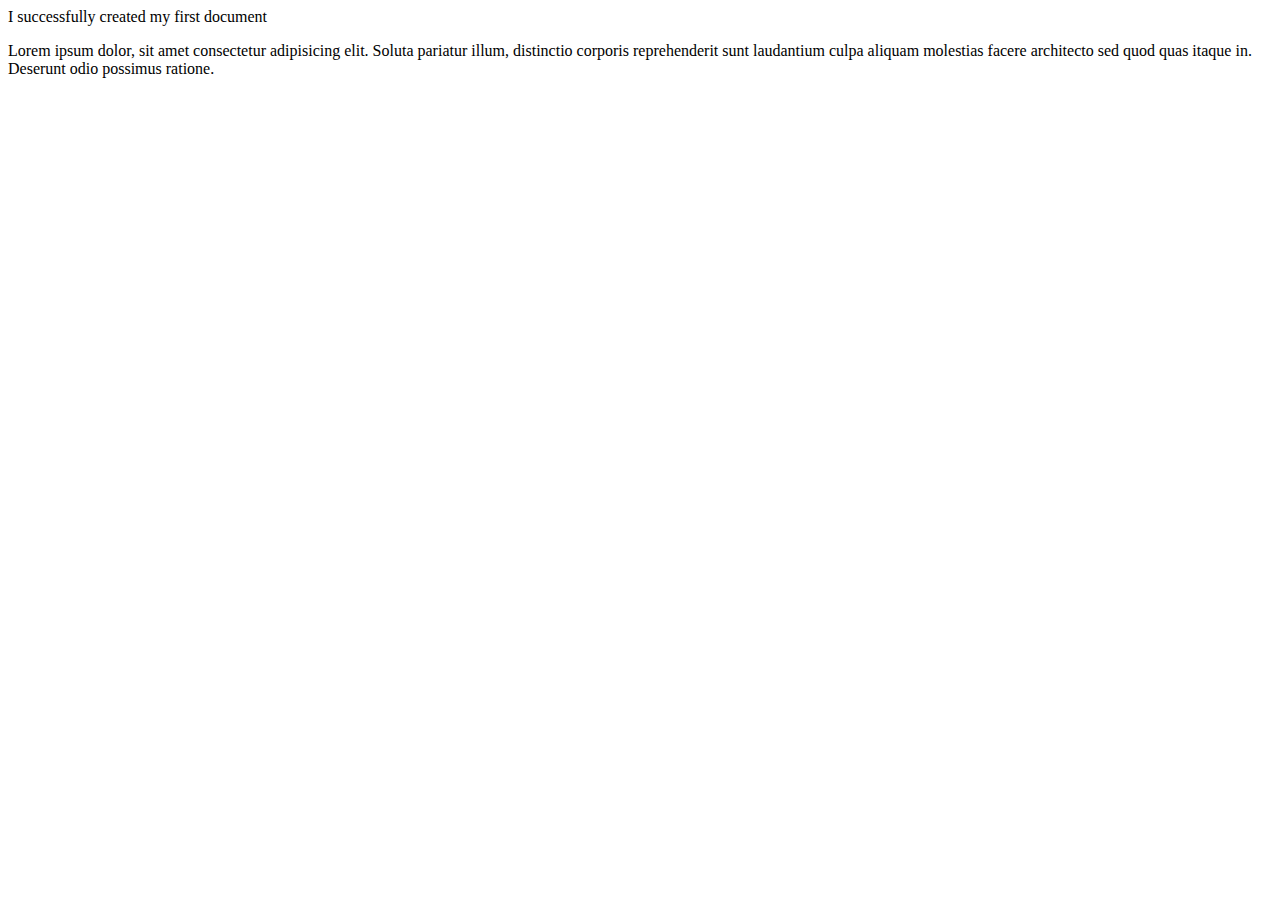
<file: html/index.html>
<!DOCTYPE html>
<html lang="en">
<head>
    <meta charset="UTF-8">
    <meta name="viewport" content="width=device-width, initial-scale=1.0">
    <title> My First HTML Document i</title>
</head>
<body>
    I successfully created my first document
    <p>Lorem ipsum dolor, sit amet consectetur adipisicing elit. Soluta pariatur illum, distinctio corporis reprehenderit sunt laudantium culpa aliquam molestias facere architecto sed quod quas itaque in. Deserunt odio possimus ratione.</p>
    <script>
        let c=35;
        function temp(c){
            let fah = (c*9/5)+32;
             fah=fah.toFixed(2)
            console.log(fah)
            return fah
        }
        temp(36)
        let num = 11.89999999;
        console.log(num.toFixed(2))
    </script>
</body>
</html>
</file>
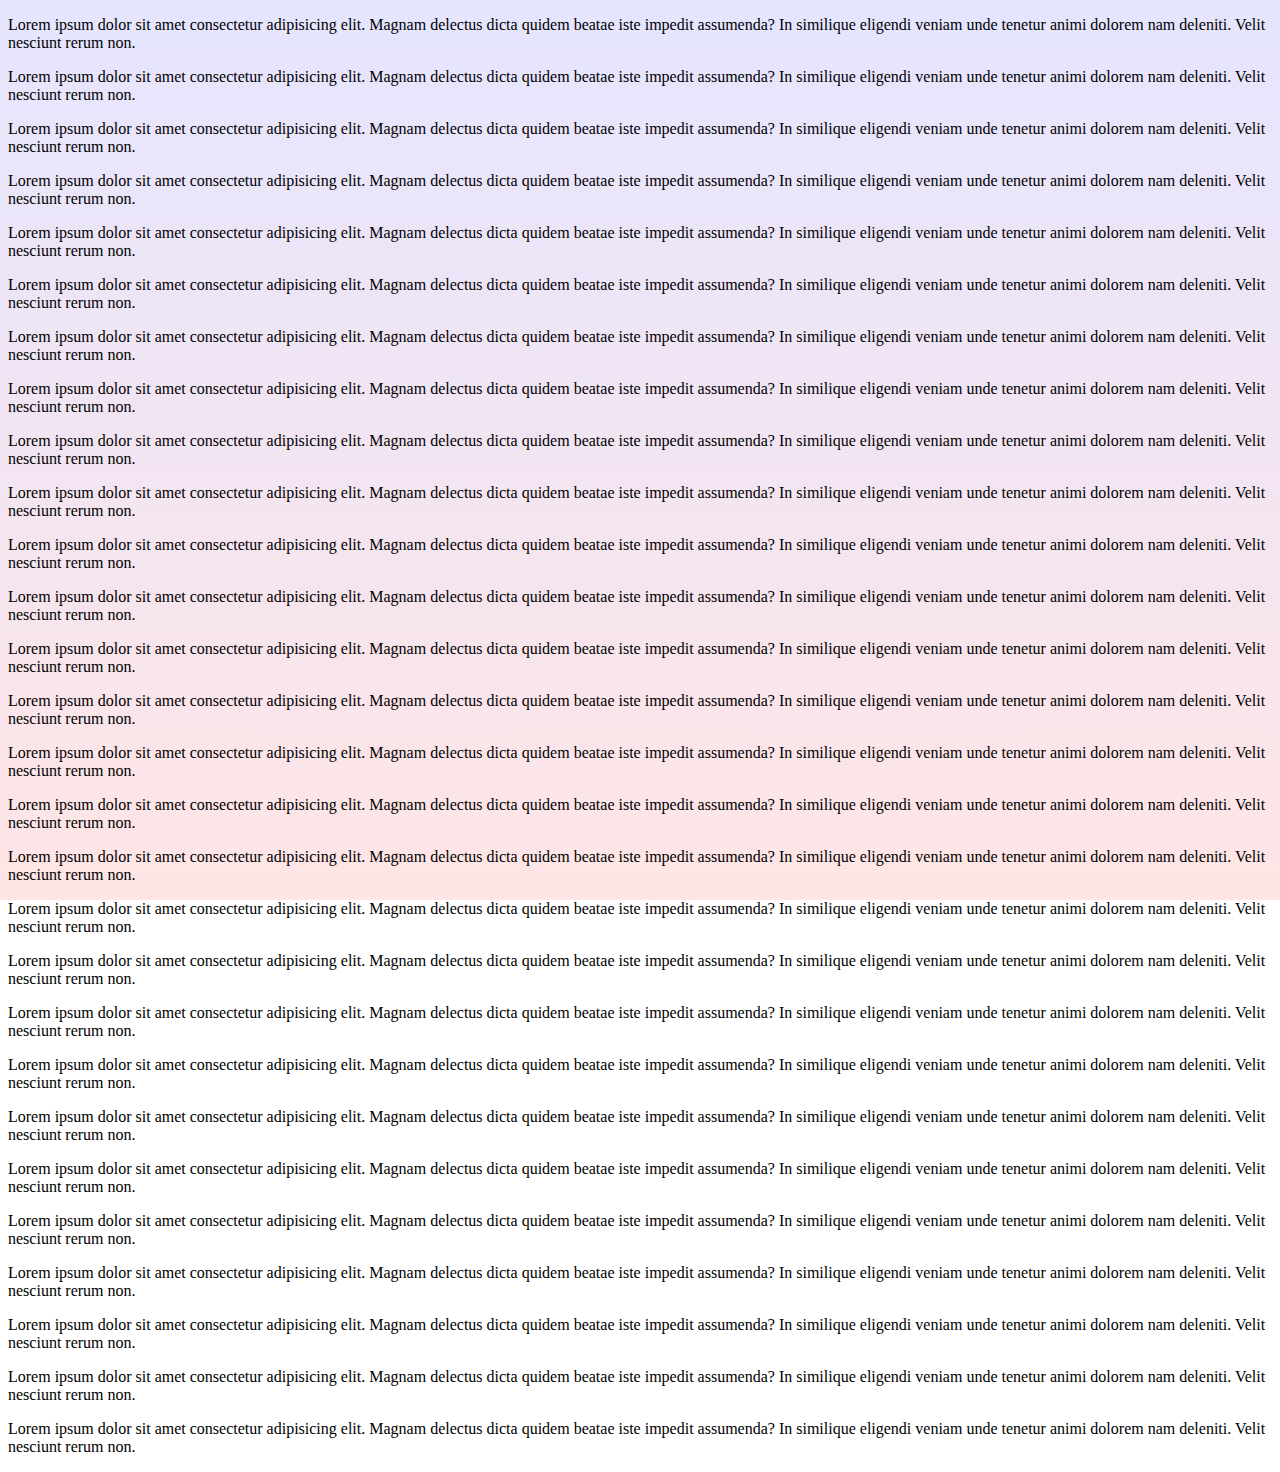
<file: css/background-img/index.html>
<!DOCTYPE html>
<html lang="en">
<head>
    <meta charset="UTF-8">
    <meta name="viewport" content="width=device-width, initial-scale=1.0">
    <title>background-image</title>
    <link rel="stylesheet" href="./style.css">
</head>
<body>
    <p>Lorem ipsum dolor sit amet consectetur adipisicing elit. Magnam delectus dicta quidem beatae iste impedit assumenda? In similique eligendi veniam unde tenetur animi dolorem nam deleniti. Velit nesciunt rerum non.</p>
    <p>Lorem ipsum dolor sit amet consectetur adipisicing elit. Magnam delectus dicta quidem beatae iste impedit assumenda? In similique eligendi veniam unde tenetur animi dolorem nam deleniti. Velit nesciunt rerum non.</p><p>Lorem ipsum dolor sit amet consectetur adipisicing elit. Magnam delectus dicta quidem beatae iste impedit assumenda? In similique eligendi veniam unde tenetur animi dolorem nam deleniti. Velit nesciunt rerum non.</p><p>Lorem ipsum dolor sit amet consectetur adipisicing elit. Magnam delectus dicta quidem beatae iste impedit assumenda? In similique eligendi veniam unde tenetur animi dolorem nam deleniti. Velit nesciunt rerum non.</p><p>Lorem ipsum dolor sit amet consectetur adipisicing elit. Magnam delectus dicta quidem beatae iste impedit assumenda? In similique eligendi veniam unde tenetur animi dolorem nam deleniti. Velit nesciunt rerum non.</p><p>Lorem ipsum dolor sit amet consectetur adipisicing elit. Magnam delectus dicta quidem beatae iste impedit assumenda? In similique eligendi veniam unde tenetur animi dolorem nam deleniti. Velit nesciunt rerum non.</p><p>Lorem ipsum dolor sit amet consectetur adipisicing elit. Magnam delectus dicta quidem beatae iste impedit assumenda? In similique eligendi veniam unde tenetur animi dolorem nam deleniti. Velit nesciunt rerum non.</p><p>Lorem ipsum dolor sit amet consectetur adipisicing elit. Magnam delectus dicta quidem beatae iste impedit assumenda? In similique eligendi veniam unde tenetur animi dolorem nam deleniti. Velit nesciunt rerum non.</p><p>Lorem ipsum dolor sit amet consectetur adipisicing elit. Magnam delectus dicta quidem beatae iste impedit assumenda? In similique eligendi veniam unde tenetur animi dolorem nam deleniti. Velit nesciunt rerum non.</p><p>Lorem ipsum dolor sit amet consectetur adipisicing elit. Magnam delectus dicta quidem beatae iste impedit assumenda? In similique eligendi veniam unde tenetur animi dolorem nam deleniti. Velit nesciunt rerum non.</p><p>Lorem ipsum dolor sit amet consectetur adipisicing elit. Magnam delectus dicta quidem beatae iste impedit assumenda? In similique eligendi veniam unde tenetur animi dolorem nam deleniti. Velit nesciunt rerum non.</p><p>Lorem ipsum dolor sit amet consectetur adipisicing elit. Magnam delectus dicta quidem beatae iste impedit assumenda? In similique eligendi veniam unde tenetur animi dolorem nam deleniti. Velit nesciunt rerum non.</p><p>Lorem ipsum dolor sit amet consectetur adipisicing elit. Magnam delectus dicta quidem beatae iste impedit assumenda? In similique eligendi veniam unde tenetur animi dolorem nam deleniti. Velit nesciunt rerum non.</p><p>Lorem ipsum dolor sit amet consectetur adipisicing elit. Magnam delectus dicta quidem beatae iste impedit assumenda? In similique eligendi veniam unde tenetur animi dolorem nam deleniti. Velit nesciunt rerum non.</p><p>Lorem ipsum dolor sit amet consectetur adipisicing elit. Magnam delectus dicta quidem beatae iste impedit assumenda? In similique eligendi veniam unde tenetur animi dolorem nam deleniti. Velit nesciunt rerum non.</p><p>Lorem ipsum dolor sit amet consectetur adipisicing elit. Magnam delectus dicta quidem beatae iste impedit assumenda? In similique eligendi veniam unde tenetur animi dolorem nam deleniti. Velit nesciunt rerum non.</p><p>Lorem ipsum dolor sit amet consectetur adipisicing elit. Magnam delectus dicta quidem beatae iste impedit assumenda? In similique eligendi veniam unde tenetur animi dolorem nam deleniti. Velit nesciunt rerum non.</p><p>Lorem ipsum dolor sit amet consectetur adipisicing elit. Magnam delectus dicta quidem beatae iste impedit assumenda? In similique eligendi veniam unde tenetur animi dolorem nam deleniti. Velit nesciunt rerum non.</p><p>Lorem ipsum dolor sit amet consectetur adipisicing elit. Magnam delectus dicta quidem beatae iste impedit assumenda? In similique eligendi veniam unde tenetur animi dolorem nam deleniti. Velit nesciunt rerum non.</p><p>Lorem ipsum dolor sit amet consectetur adipisicing elit. Magnam delectus dicta quidem beatae iste impedit assumenda? In similique eligendi veniam unde tenetur animi dolorem nam deleniti. Velit nesciunt rerum non.</p><p>Lorem ipsum dolor sit amet consectetur adipisicing elit. Magnam delectus dicta quidem beatae iste impedit assumenda? In similique eligendi veniam unde tenetur animi dolorem nam deleniti. Velit nesciunt rerum non.</p><p>Lorem ipsum dolor sit amet consectetur adipisicing elit. Magnam delectus dicta quidem beatae iste impedit assumenda? In similique eligendi veniam unde tenetur animi dolorem nam deleniti. Velit nesciunt rerum non.</p><p>Lorem ipsum dolor sit amet consectetur adipisicing elit. Magnam delectus dicta quidem beatae iste impedit assumenda? In similique eligendi veniam unde tenetur animi dolorem nam deleniti. Velit nesciunt rerum non.</p><p>Lorem ipsum dolor sit amet consectetur adipisicing elit. Magnam delectus dicta quidem beatae iste impedit assumenda? In similique eligendi veniam unde tenetur animi dolorem nam deleniti. Velit nesciunt rerum non.</p><p>Lorem ipsum dolor sit amet consectetur adipisicing elit. Magnam delectus dicta quidem beatae iste impedit assumenda? In similique eligendi veniam unde tenetur animi dolorem nam deleniti. Velit nesciunt rerum non.</p><p>Lorem ipsum dolor sit amet consectetur adipisicing elit. Magnam delectus dicta quidem beatae iste impedit assumenda? In similique eligendi veniam unde tenetur animi dolorem nam deleniti. Velit nesciunt rerum non.</p><p>Lorem ipsum dolor sit amet consectetur adipisicing elit. Magnam delectus dicta quidem beatae iste impedit assumenda? In similique eligendi veniam unde tenetur animi dolorem nam deleniti. Velit nesciunt rerum non.</p><p>Lorem ipsum dolor sit amet consectetur adipisicing elit. Magnam delectus dicta quidem beatae iste impedit assumenda? In similique eligendi veniam unde tenetur animi dolorem nam deleniti. Velit nesciunt rerum non.</p>
</body>
</html>
</file>
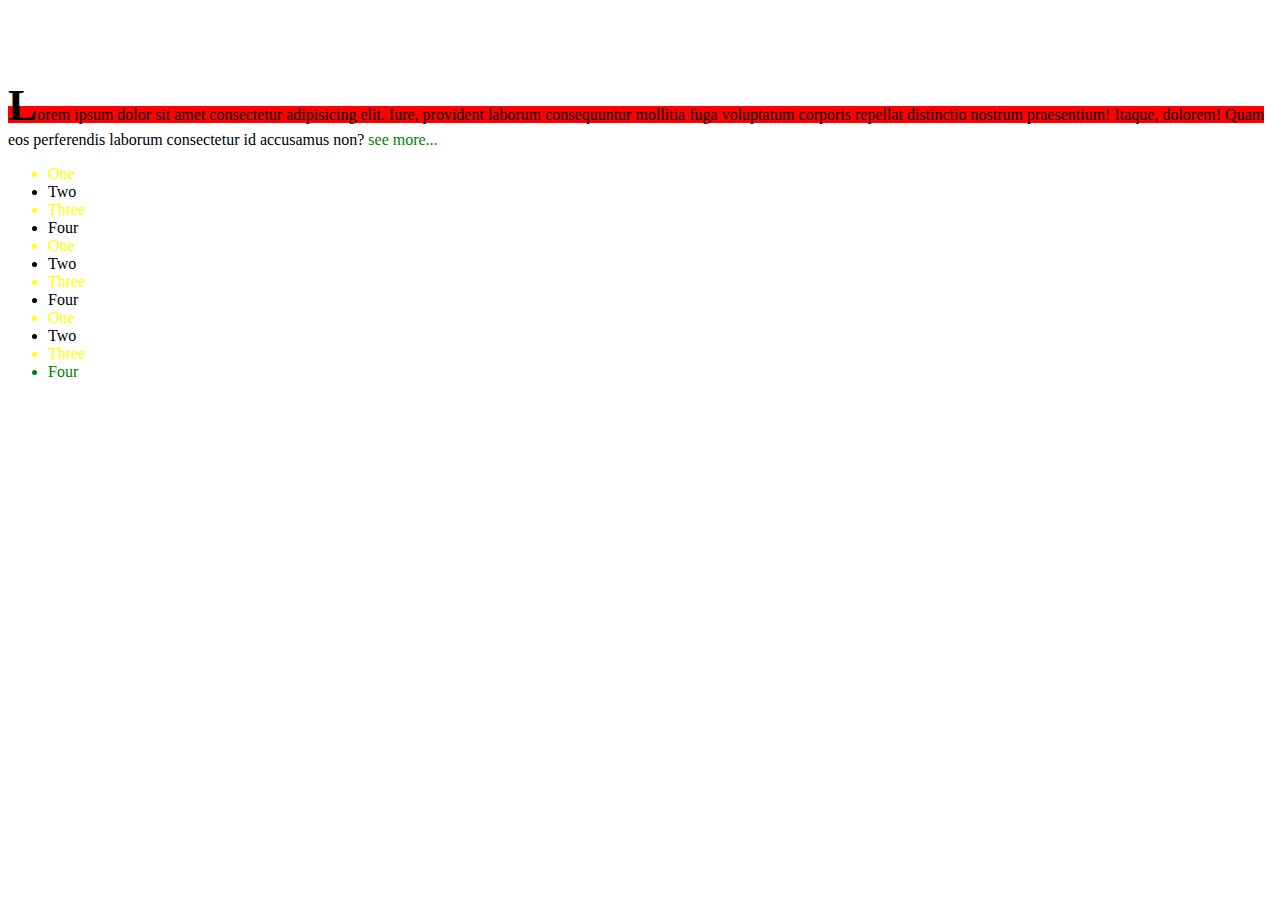
<file: css/pseudo-class-element/index.html>
<!DOCTYPE html>
<html lang="en">
<head>
    <meta charset="UTF-8">
    <meta name="viewport" content="width=device-width, initial-scale=1.0">
    <title>Document</title>
    <link rel="stylesheet" href="style.css">
</head>
<body>
    <a href="https://google.com"><h1>Google.com</h1></a>
    <p>Lorem ipsum dolor sit amet consectetur adipisicing elit. Iure, provident laborum consequuntur mollitia fuga voluptatum corporis repellat distinctio nostrum praesentium! Itaque, dolorem! Quam eos perferendis laborum consectetur id accusamus non?</p>
    <ul>
        <li>One</li>
        <li>Two</li>
        <li>Three</li>
        <li>Four</li>
        <li>One</li>
        <li>Two</li>
        <li>Three</li>
        <li>Four</li><li>One</li>
        <li>Two</li>
        <li>Three</li>
        <li>Four</li>
    </ul>
</body>
</html>
</file>
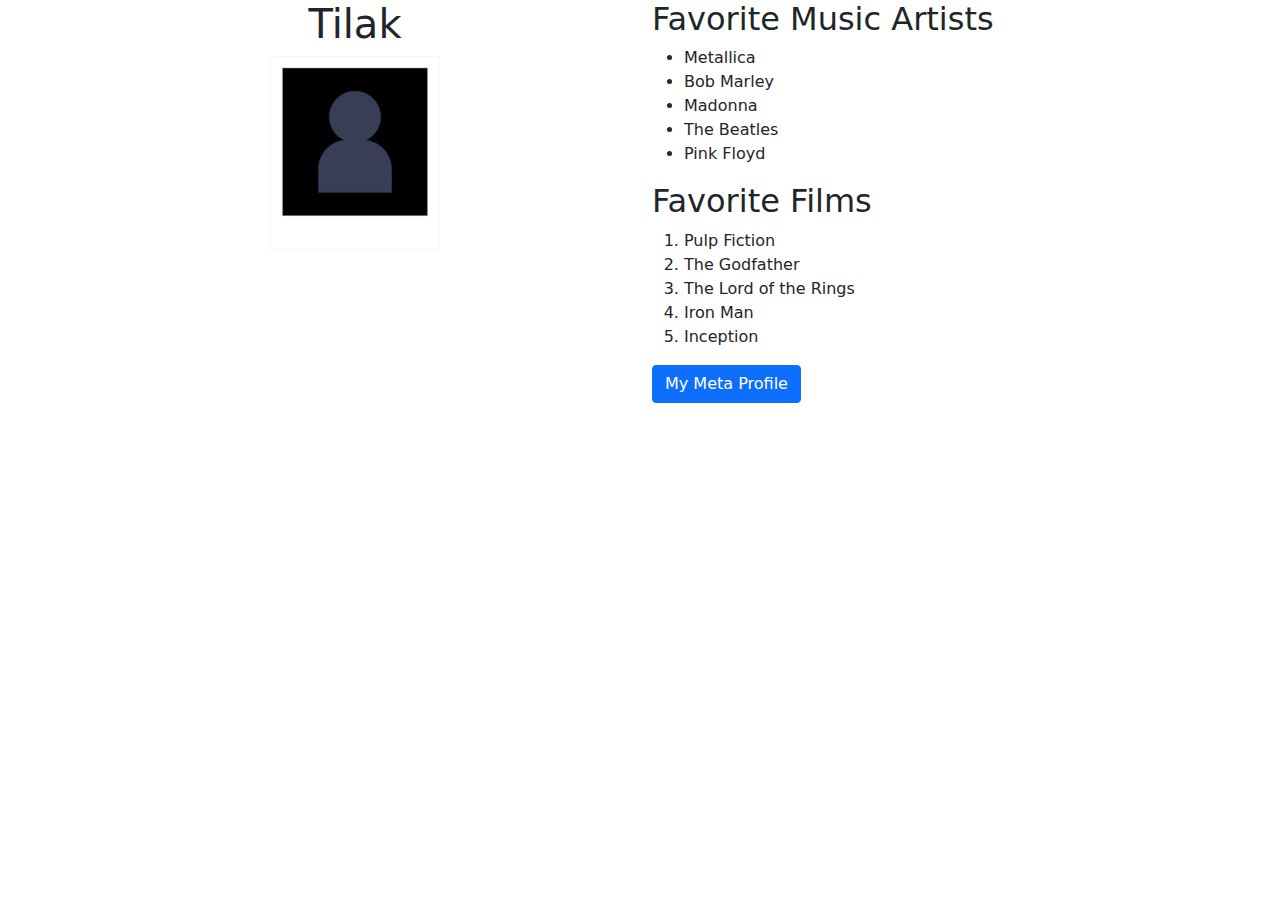
<file: html/bootrap/Files/home/coder/project/index.html>
<!DOCTYPE html>
<html>
<head>
    <title>My Bio Page</title>
    <link href="bootstrap.min.css" rel="stylesheet">
</head>
<body>
<div class="container">
    <div class="row">
        <div id="bio" class="col-12 col-lg-6 text-center">   <h1>Tilak</h1>
        <img src="./photo.jpg" alt="photo" class="img-fluid">
        </div>
        <div id="more" class="col-12 col-lg-6">
            <h2>Favorite Music Artists</h2>
            <ul>
                <li>Metallica</li>
                <li>Bob Marley</li>
                <li>Madonna</li>
                <li>The Beatles</li>
                <li>Pink Floyd</li>
            </ul>
            <h2>Favorite Films</h2>
            <ol>
                <li>Pulp Fiction</li>
                <li>The Godfather</li>
                <li>The Lord of the Rings</li>
                <li>Iron Man</li>
                <li>Inception</li>
            </ol>
            <a href="https://www.meta.com/user/12" class="btn btn-primary">My Meta Profile</a>
        </div>
    </div>
</div>
    <script src="bootstrap.bundle.min.js"></script>
</body>
</html>
</file>
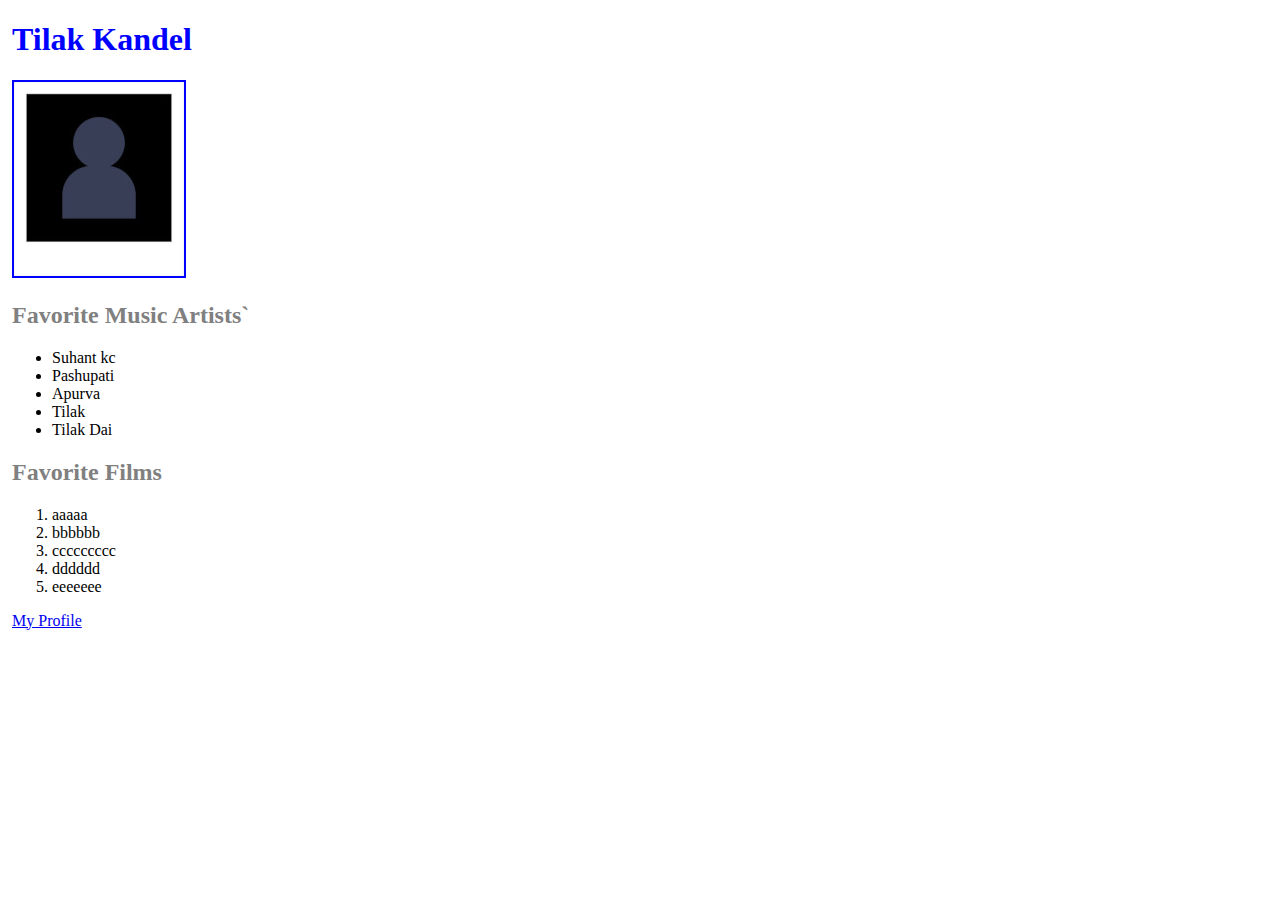
<file: html/Files/home/coder/project/src/index.html>
<!DOCTYPE html>
<html>
<head>
    <title>Tilak Kandel</title>
    <link rel="stylesheet" href="./styles.css">
</head>
<body>
    <div><h1>Tilak Kandel</h1></div>
    <div><img id="photo" src="photo.jpg" alt="photo"></div>
    <div><h2>Favorite Music Artists`</h2>
    <ul>
        <li>Suhant kc
            <li>Pashupati </li>
            <li>Apurva</li>
            <li>Tilak</li>
            <li>Tilak Dai</li>
        </li>
    </ul>
    </div>
    <div><h2>Favorite Films</h2>
    <ol>
        <li>aaaaa</li>
        <li>bbbbbb</li>
        <li>ccccccccc</li>
        <li>dddddd</li>
        <li>eeeeeee</li>
    </ol>
    </div>
    <div>
        <a href="https://www.meta.com/">My Profile</a>
    </div>
</body>
</html>
</file>
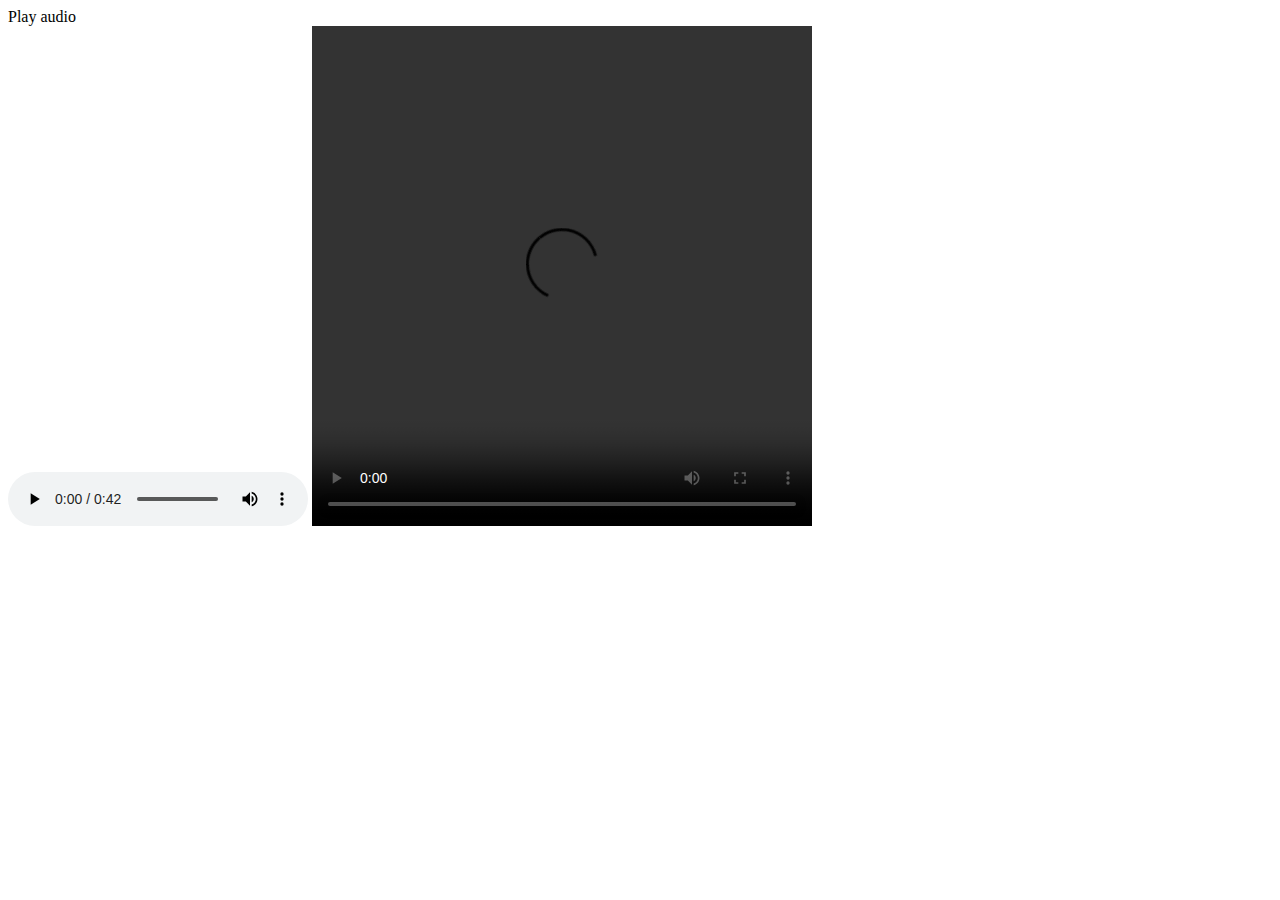
<file: html/audioVideo.html>
<!DOCTYPE html>
<html lang="en">
<head>
    <meta charset="UTF-8">
    <meta name="viewport" content="width=device-width, initial-scale=1.0">
    <title>Audio video</title>
</head>
<body>
    <div>Play audio</div>
    <audio src="./file_example_MP3_700KB.mp3" controls></audio>
<video controls width="500" height="500">
    <source src="./CIRK3869.MOV" type="video/MOV">
</video>
</body>
</html>
</file>
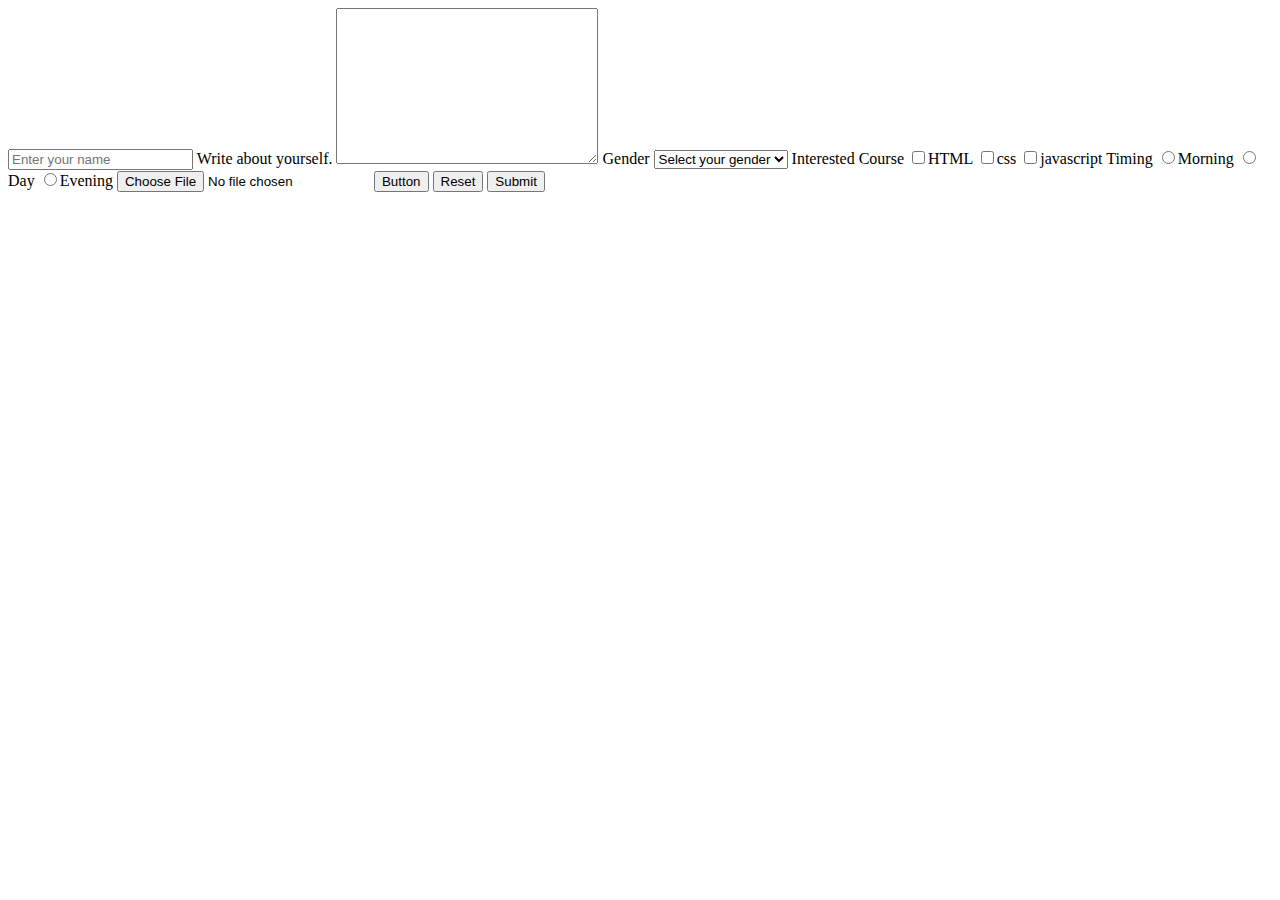
<file: html/form.htm>
<!DOCTYPE html>
<html lang="en">
<head>
    <meta charset="UTF-8">
    <meta name="viewport" content="width=device-width, initial-scale=1.0">
    <title>Form </title>
</head>
<body>
    <form>
        <label>
            <input type="text" name="full_name" placeholder="Enter your name">
        </label>
        <label >
            Write about yourself.
        </label>
        <textarea name="your_info" cols="30" rows="10"></textarea>
    <label >Gender</label>
        <select name="gender">
        <option disabled selected>Select your gender</option>
        <option >Male</option>
        <option >Female</option>
    </select>
    <label>Interested Course</label>
    <input type="checkbox" name="html">HTML
    <input type="checkbox" name="css">css
    <input type="checkbox" name="javascript">javascript

    <label >Timing</label>
    <input type="radio" name="timing">Morning
    <input type="radio" name="timing">Day
    <input type="radio" name="timing">Evening

    <input type="file" name="photo" >
    <input type="button" value="Button" name="button">
    <input type="reset" value="Reset" name ="reset">
    <input type="submit" value="Submit" name="submit">
    </form>
</body>
</html>
</file>
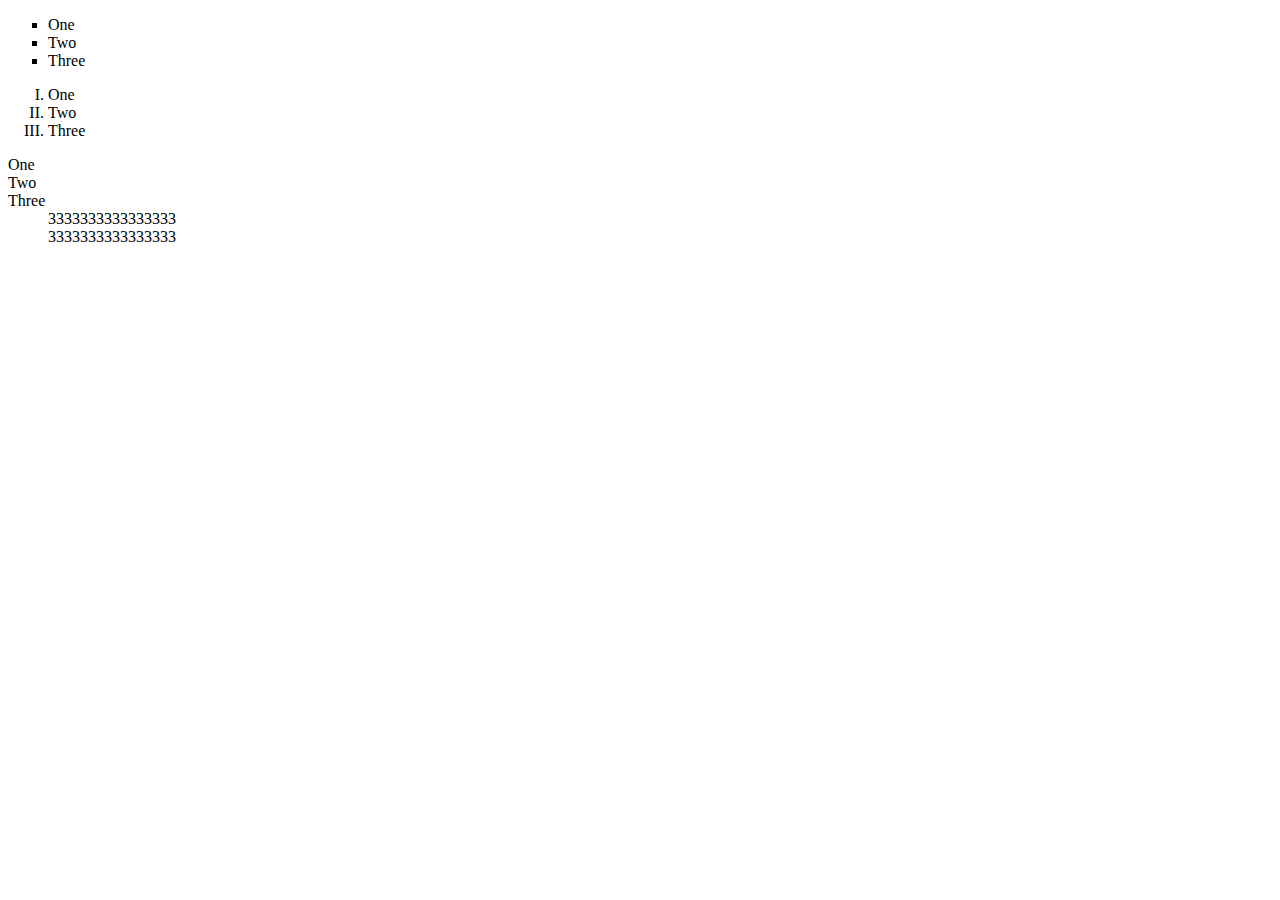
<file: html/list.html>
<!DOCTYPE html>
<html lang="en">
<head>
    <meta charset="UTF-8">
    <meta name="viewport" content="width=device-width, initial-scale=1.0">
    <title>List</title>
</head>
<body>
    <ul type="square">
        <li>One</li>
        <li>Two</li>
        <li>Three</li>

    </ul>
    <ol type="I">
        <li>One</li>
        <li>Two</li>
        <li>Three</li>
    </ol>
    <dl>
        <dt>One</dt>
        <dt>Two</dt>
        <dt>Three</dt>
        <dd>3333333333333333</dd>
        <dd>3333333333333333</dd>
    </dl>
</body>
</html>
</file>
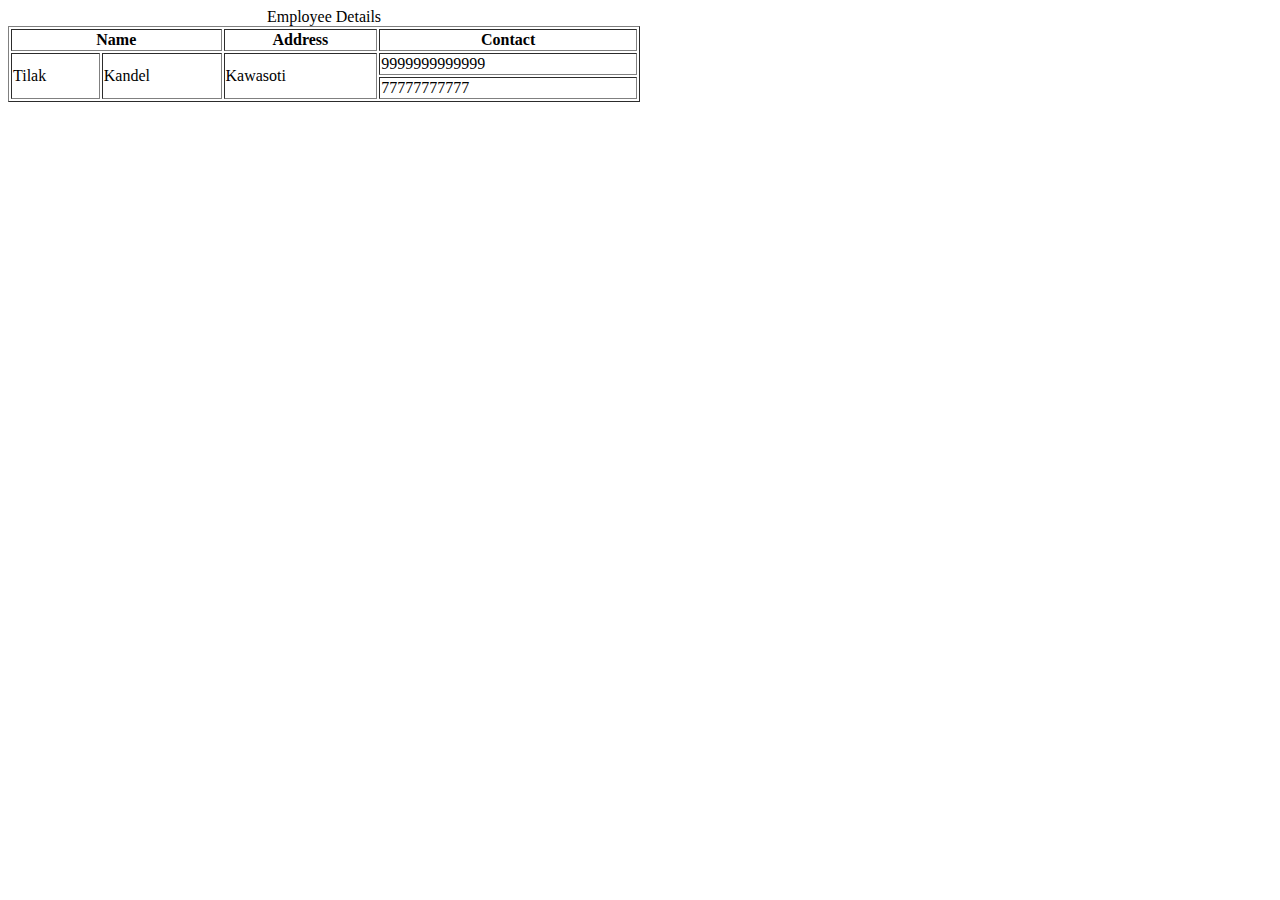
<file: html/table.html>
<!DOCTYPE html>
<html lang="en">
<head>
    <meta charset="UTF-8">
    <meta name="viewport" content="width=device-width, initial-scale=1.0">
    <title>Table</title>
</head>
<body>
    <table border="1" width="50%">
        <caption>Employee Details</caption>
        <thead>
            <tr>
                <th colspan="2">Name</th>
                <th>Address</th>
                <th>Contact</th>
            </tr>
        </thead>
        <tbody>
            <tr>
                <td rowspan="2">Tilak</td>
                <td rowspan="2">Kandel</td>
                <td rowspan="2">Kawasoti</td>
                <td>9999999999999</td>

            </tr>
            <tr>
                <td>77777777777</td>
            </tr>
        </tbody>
    </table>
    
</body>
</html>
</file>
<file: css/background-img/style.css>
body{
    /* background-image: radial-gradient(red 5%, green 5%, blue); */
    /* background-image: linear-gradient(to left, red, green); */
    background-image: linear-gradient(rgba(0,0,255, 0.1), rgba(255, 0,0,0.1)), url(https://images.unsplash.com/photo-1561212856-44e9bae482aa?q=80&w=1000&auto=format&fit=crop&ixlib=rb-4.0.3&ixid=M3wxMjA3fDB8MHxzZWFyY2h8Mnx8Y2FuZGxlJTIwbGlnaHR8ZW58MHx8MHx8fDA%3D),url(https://images.pexels.com/photos/949587/pexels-photo-949587.jpeg?auto=compress&cs=tinysrgb&dpr=1&w=500);
    background-size:cover, 10%, cover;
    background-repeat: no-repeat;
    background-attachment: fixed, scroll;
    background-position:left,right top, left;
}
</file>
<file: css/pseudo-class-element/style.css>
a:link{
    background-color: black;
    color: white;
    text-decoration: none;
}

a:hover{
    background-color: green;
    color: yellow;
}

a:active{
    background-color: red;
    color: aqua;
}

a:visited{
    background-color: yellow;
    color: pink;
}


ul>li:first-child{
    color: red;
}

ul>li:last-child{
    color: green;
}

ul>li:nth-child(odd){
    color: yellow
}


p::first-letter{
    font-size: 44px;
    font-weight: bold;
}

p::first-line{
    background-color: red;
}

p::after{
    content: '  see more...';
    color: green
}
</file>
<file: html/Files/home/coder/project/src/styles.css>
img{
    border: 2px solid blue;
}

div>h1{
    color: blue;
}

h2{
    color: grey;
}

div{
    margin: 4px;
}
</file>
